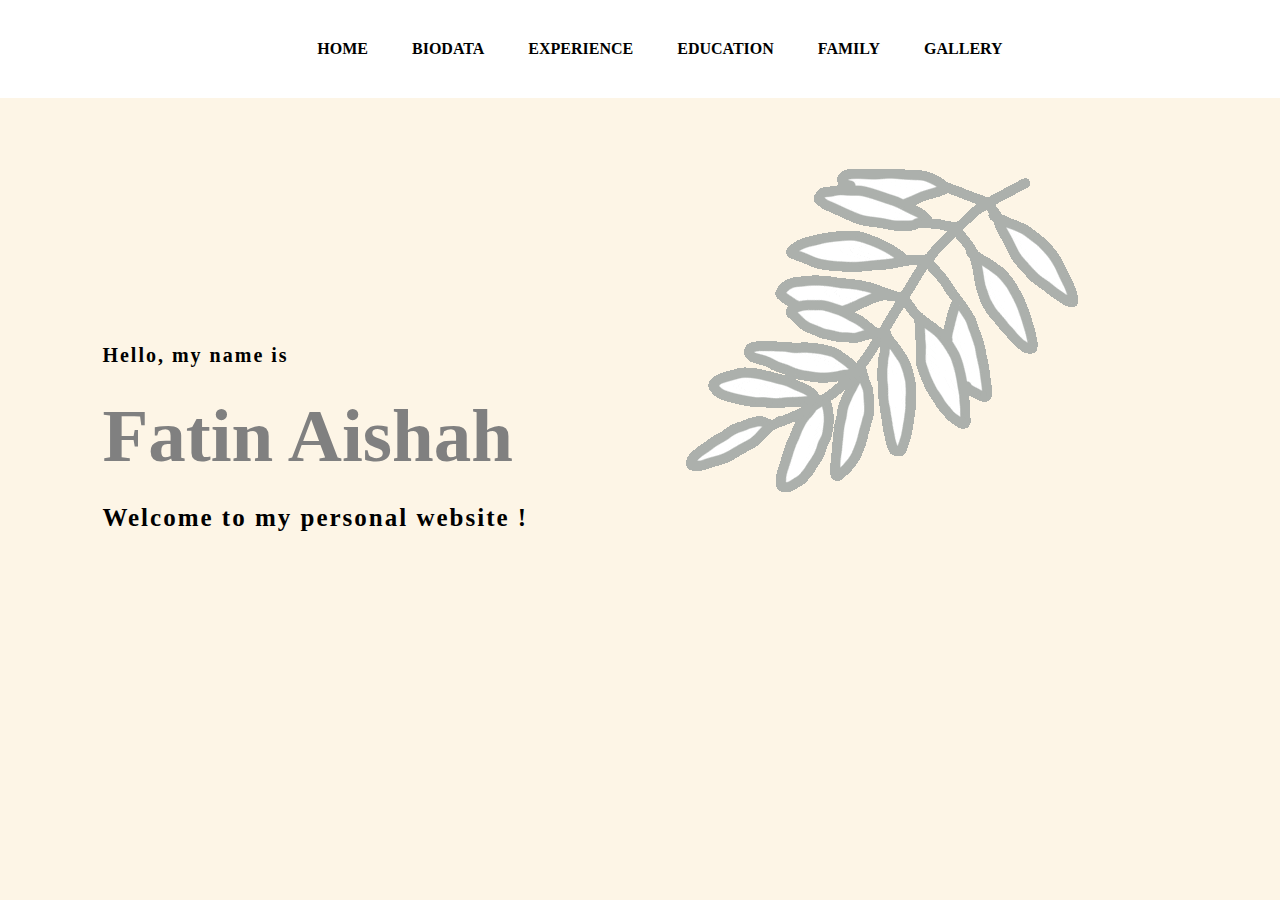
<file: index.html>
<!DOCTYPE html>
<html>
<head>
	<meta charset="utf-8">
	<meta name="viewport" content="width=device-width, initial-scale=1">
	<title>Home</title>
	<link rel="stylesheet" href="style.css">
	<style>
		h1
		{
			font-size: 75px;
			margin: 20px 0px 20px;
			color: grey;
		}

		h2
		{
			background-color: white;
		}

		h3
		{
			color: black;
			font-size: 25px;
			margin-bottom: 50px;
			letter-spacing: 2px;
		}

		h4
		{
			color: black;
			letter-spacing: 2px;
			font-size: 20px;
		}

	</style>
</head>
<body>
		<nav>
			<ul>
				<li><a href="index.html">HOME</a></li>
				<li><a href="biodata.html">BIODATA</a></li>
				<li><a href="experience.html">EXPERIENCE</a></li>
				<li><a href="education.html">EDUCATION</a></li>
				<li><a href="familly.html">FAMILY</a></li>
				<li><a href="gallery.html">GALLERY</a></li>
			</ul>
		</nav>

		<div class="content">
			<h4>Hello, my name is</h4>
			<h1>Fatin Aishah</h1>
			<h3>Welcome to my personal website !</h3>
		</div>

		<div class="gif">
			<img src="images/leaf2.gif">
		</div>

</body>
</html>
</file>
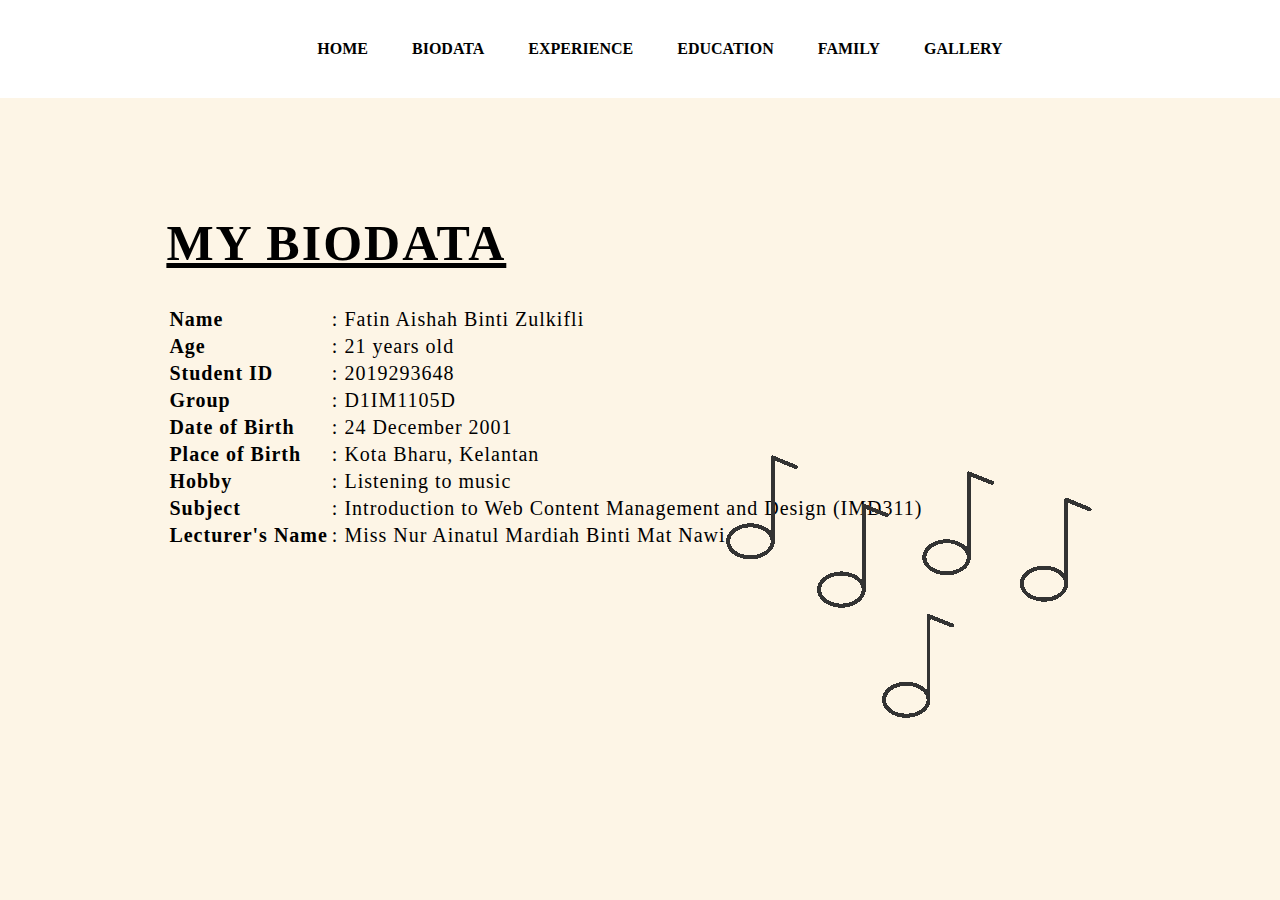
<file: biodata.html>
<!DOCTYPE html>
<html>
<head>
	<meta charset="utf-8">
	<meta name="viewport" content="width=device-width, initial-scale=1">
	<title>Biodata</title>
	<link rel="stylesheet" href="style.css">
	<style>
		tr,td
		{
			font-size: 20px;
			letter-spacing: 1px;
		}

		h1
		{
			font-size: 50px;
			letter-spacing: 2px;
		}

	</style>
</head>
<body>
	
	<nav>
		<ul>
			<li><a href="index.html">HOME</a></li>
			<li><a href="biodata.html">BIODATA</a></li>
			<li><a href="experience.html">EXPERIENCE</a></li>
			<li><a href="education.html">EDUCATION</a></li>
			<li><a href="family.html">FAMILY</a></li>
			<li><a href="gallery.html">GALLERY</a></li>
		</ul>
	</nav>

	<div class="biodata">
		<h1><u>MY BIODATA</u></h1>
		<table width="100%">
			<tr>
				<td><b>Name</b></td>
				<td>: Fatin Aishah Binti Zulkifli</td>
			</tr>
			<tr>
				<td><b>Age</b></td>
				<td>: 21 years old</td>
			</tr>
			<tr>
				<td><b>Student ID</b></td>
				<td>: 2019293648</td>
			</tr>
			<tr>
				<td><b>Group</b></td>
				<td>: D1IM1105D</td>
			</tr>
			<tr>
				<td><b>Date of Birth</b></td>
				<td>: 24 December 2001</td>
			</tr>
			<tr>
				<td><b>Place of Birth</b></td>
				<td>: Kota Bharu, Kelantan</td>
			</tr>
			<tr>
				<td><b>Hobby</b></td>
				<td>: Listening to music</td>
			</tr>
			<tr>
				<td><b>Subject</b></td>
				<td>: Introduction to Web Content Management and Design (IMD311)</td>
			</tr>
			<tr>
				<td><b>Lecturer's Name</b></td>
				<td>: Miss Nur Ainatul Mardiah Binti Mat Nawi</td>
			</tr>
		</table>
	</div>

	<div class="gif2">
		<img src="images/music.gif">
	</div>


</body>
</html>
</file>
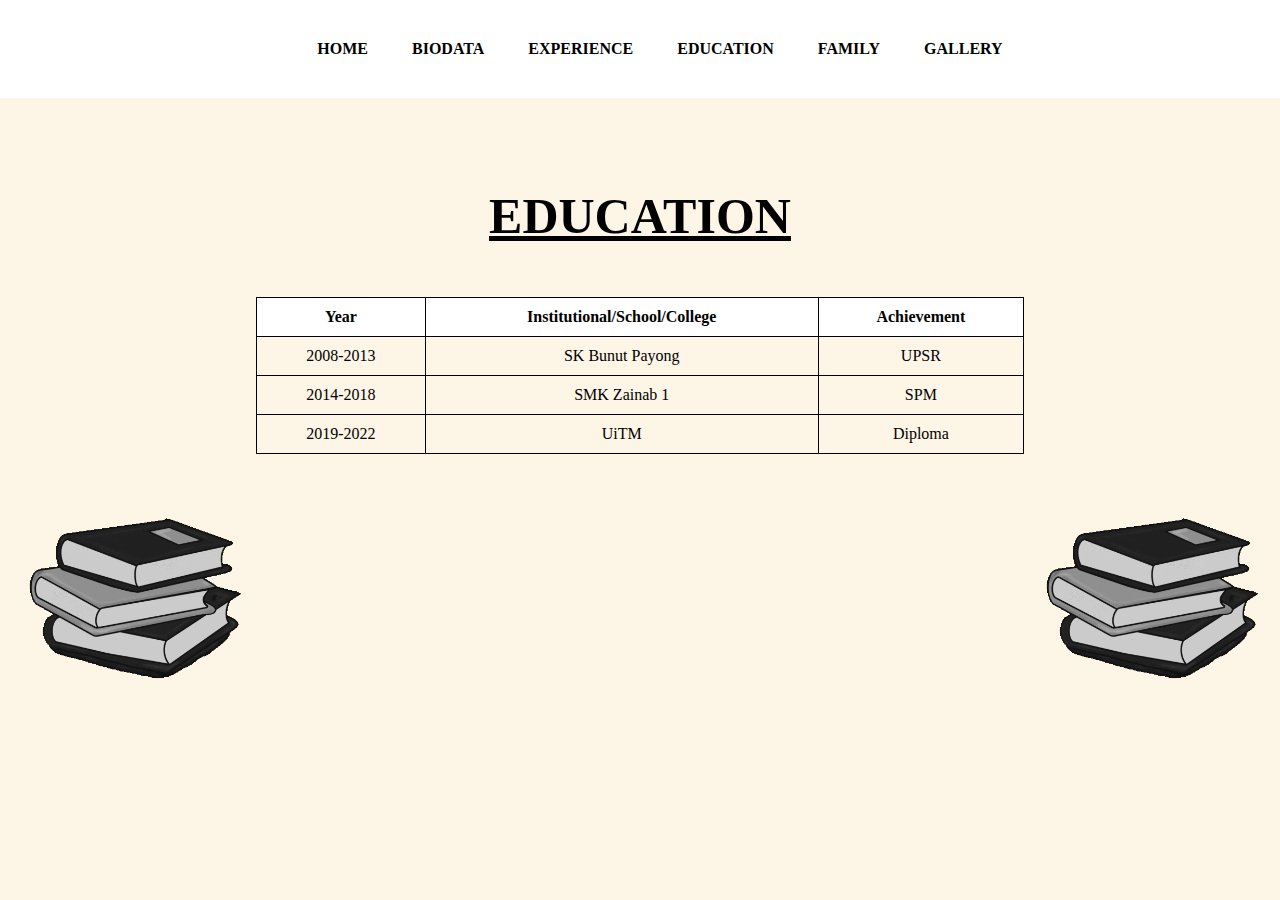
<file: education.html>
<!DOCTYPE html>
<html>
<head>
	<meta charset="utf-8">
	<meta name="viewport" content="width=device-width, initial-scale=1">
	<title>Education</title>
	<link rel="stylesheet" href="style.css">
	<style>
		h1
		{
			font-size: 50px;
			text-align: center;
			padding-top: 12%;
		}

		table,th,td,tr
		{
			border: 1px solid black;
			border-collapse: collapse;
			text-align: center;
			padding: 10px;
		}

		th
		{
			background-color: white;
		}

		tr:hover
		{
			background-color: white;
		}
	</style>
</head>
<body>

	<nav>
		<ul>
			<li><a href="index.html">HOME</a></li>
			<li><a href="biodata.html">BIODATA</a></li>
			<li><a href="experience.html">EXPERIENCE</a></li>
			<li><a href="education.html">EDUCATION</a></li>
			<li><a href="family.html">FAMILY</a></li>
			<li><a href="gallery.html">GALLERY</a></li>
		</ul>
	</nav>

	<div class="education">
		<h1><u>EDUCATION</u></h1>
<br>
		<table style="width: 60%;" align="center">
			<tr>
				<th>Year</th>
				<th>Institutional/School/College</th>
				<th>Achievement</th>
			</tr>
			<tr>
				<td>2008-2013</td>
				<td>SK Bunut Payong</td>
				<td>UPSR</td>
			</tr>
			<tr>
				<td>2014-2018</td>
				<td>SMK Zainab 1</td>
				<td>SPM</td>
			</tr>
			<tr>
				<td>2019-2022</td>
				<td>UiTM</td>
				<td>Diploma</td>
			</tr>
		</table>
	</div>

	<div class="gif3">
		<img src="images/book.gif" style="width: 250px; height: 250px;">
	</div>
	<div class="gif4">
		<img src="images/book.gif" style="width: 250px; height: 250px;">
	</div>

</body>
</html>
</file>
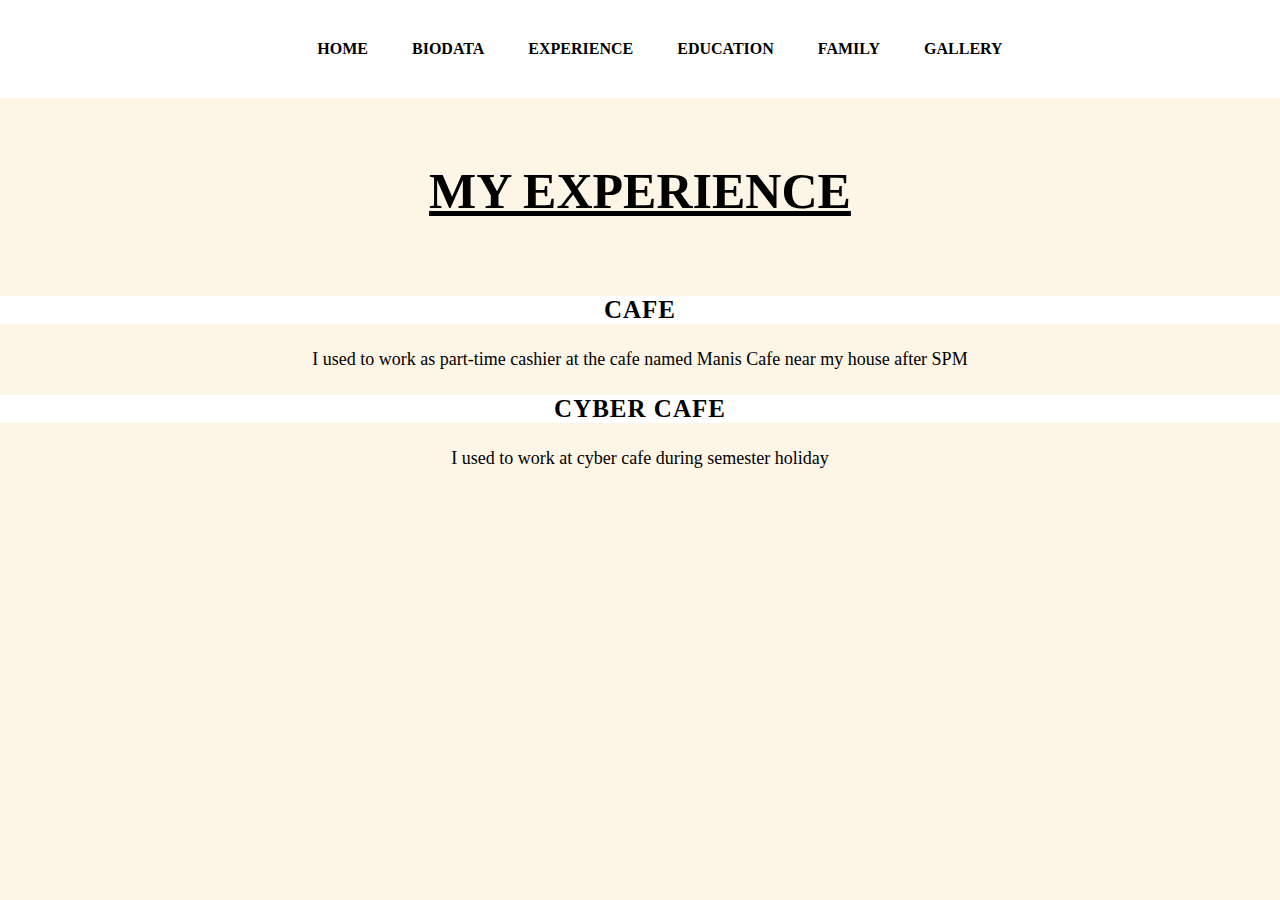
<file: experience.html>
<!DOCTYPE html>
<html>
<head>
	<meta charset="utf-8">
	<meta name="viewport" content="width=device-width, initial-scale=1">
	<title>Experience</title>
	<link rel="stylesheet" href="style.css">
	<style>
		h1
		{
			font-size: 50px;
			
		}

		h3
		{
			font-size: 25px;
			background-color: white;
			letter-spacing: 1px;
		}

		p
		{
			font-size: 18px;
			font-family: Century Gothic;
		}
	</style>
</head>
<body>

	<nav>
		<ul>
			<li><a href="index.html">HOME</a></li>
			<li><a href="biodata.html">BIODATA</a></li>
			<li><a href="experience.html">EXPERIENCE</a></li>
			<li><a href="education.html">EDUCATION</a></li>
			<li><a href="family.html">FAMILY</a></li>
			<li><a href="gallery.html">GALLERY</a></li>
		</ul>
	</nav>

	<div class="experience">
		<h1><u>MY EXPERIENCE</u></h1>
		<br>
		<h3>CAFE</h3>
		<p>I used to work as part-time cashier at the cafe named Manis Cafe near my house after SPM</p>
		<h3>CYBER CAFE</h3>
		<p>I used to work at cyber cafe during semester holiday</p>
	</div>
</body>
</html>
</file>
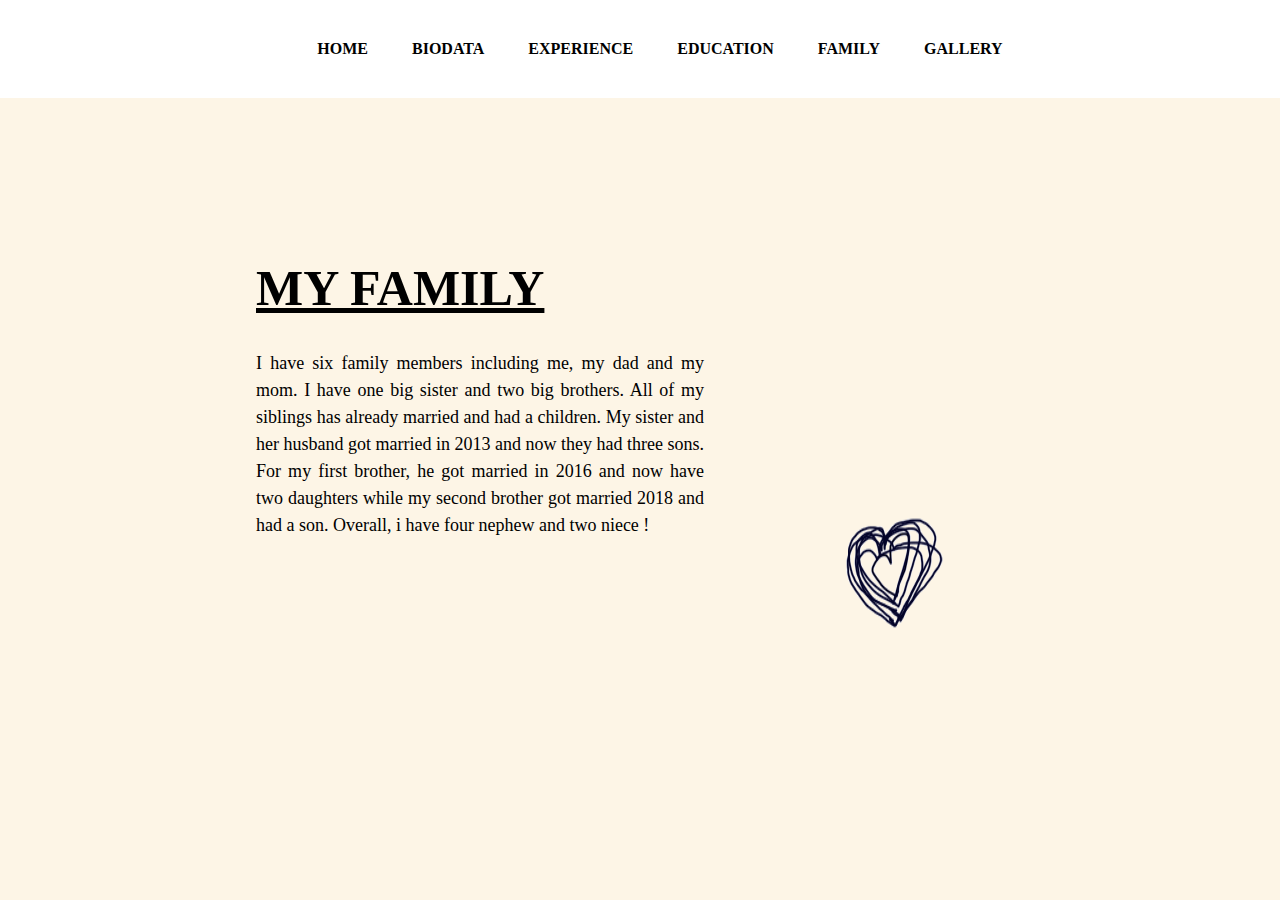
<file: family.html>
<!DOCTYPE html>
<html>
<head>
	<meta charset="utf-8">
	<meta name="viewport" content="width=device-width, initial-scale=1">
	<title>Family</title>
	<link rel="stylesheet" href="style.css">
	<style>
		p
		{
			font-size: 18px;
			font-family: Century Gothic;
			line-height: 1.5;
		}

		h1
		{
			font-size: 50px;

		}
	</style>
</head>
<body>

	<nav>
		<ul>
			<li><a href="index.html">HOME</a></li>
			<li><a href="biodata.html">BIODATA</a></li>
			<li><a href="experience.html">EXPERIENCE</a></li>
			<li><a href="education.html">EDUCATION</a></li>
			<li><a href="family.html">FAMILY</a></li>
			<li><a href="gallery.html">GALLERY</a></li>
		</ul>
	</nav>

	<div class="family">
		<h1><u>MY FAMILY</u></h1>
		<p align="justify">I have six family members including me, my dad and my mom. I have one big sister and two big brothers. All of my siblings has already married and had a children. My sister and her husband got married in 2013 and now they had three sons. For my first brother, he got married in 2016 and now have two daughters while my second brother got married 2018 and had a son. Overall, i have four nephew and two niece !</p>
	</div>

	<div class="gif5">
		<img src="images/love.gif" height="500px" width="500px">
	</div>

</body>
</html>
</file>
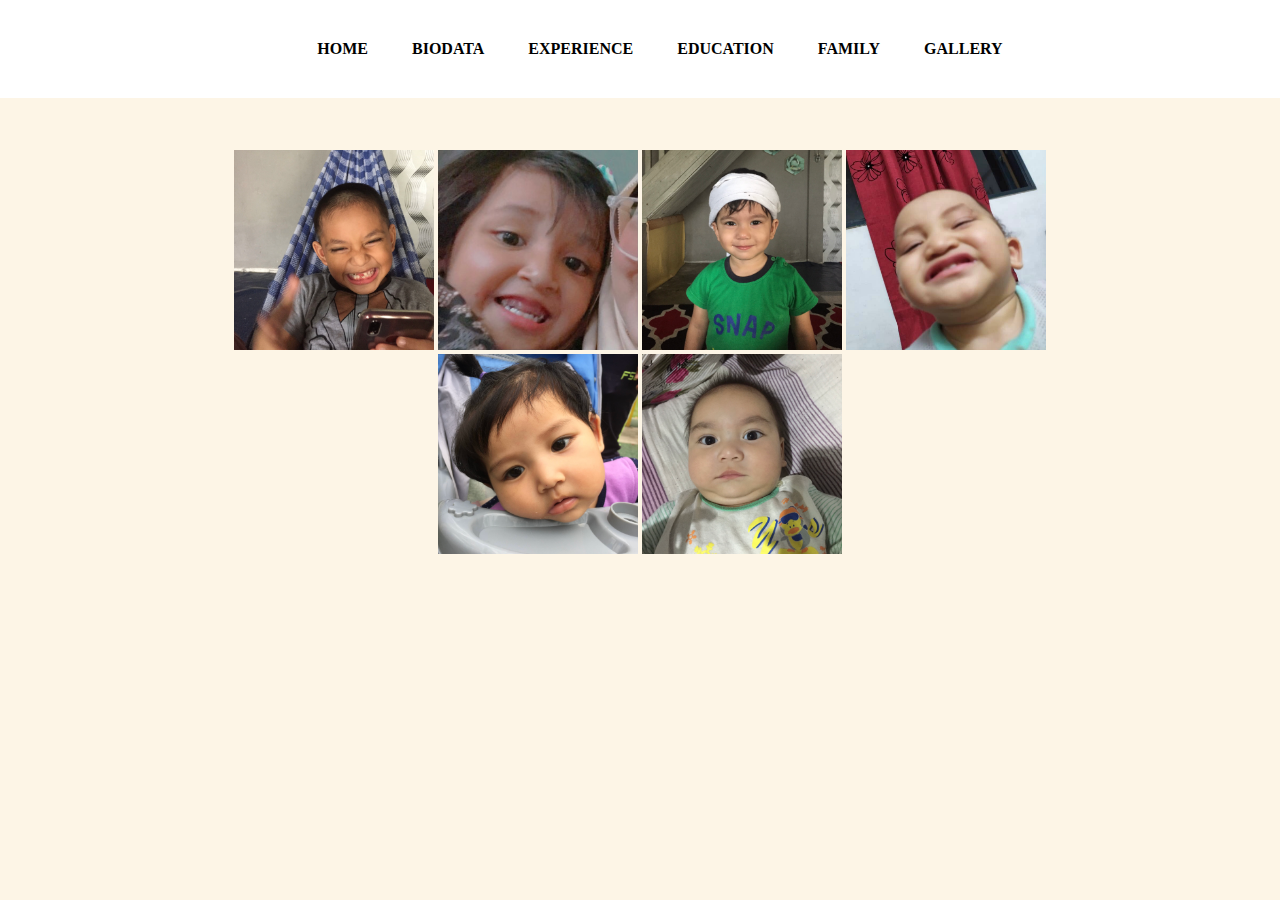
<file: gallery.html>
<!DOCTYPE html>
<html>
<head>
	<meta charset="utf-8">
	<meta name="viewport" content="width=device-width, initial-scale=1">
	<title>Gallery</title>
	<link rel="stylesheet" href="style.css">
</head>
<body>
	<nav>
		<ul>
			<li><a href="index.html">HOME</a></li>
			<li><a href="biodata.html">BIODATA</a></li>
			<li><a href="experience.html">EXPERIENCE</a></li>
			<li><a href="education.html">EDUCATION</a></li>
			<li><a href="family.html">FAMILY</a></li>
			<li><a href="gallery.html">GALLERY</a></li>
		</ul>
	</nav>

	<div class="gallery">
	<center>
		<img src="images/img1.JPG" height="200px" width="200px">
		<img src="images/img2.JPG" height="200px" width="200px">
		<img src="images/img3.JPG" height="200px" width="200px">
		<img src="images/img4.JPG" height="200px" width="200px">
		<img src="images/img5.JPG" height="200px" width="200px">
		<img src="images/img6.JPG" height="200px" width="200px">
	</center>
	</div>

</body>
</html>
</file>
<file: style.css>
body
{
	margin: 0;
	padding: 0;
	box-sizing: border-box;
	font-family: Tahoma;
	background-color: oldlace;
}

nav
{
	display: flex;
	align-items: center;
	justify-content: space-between;
	padding-top: 45px;
	padding-left: 8%;
	padding-right: 8%;
	overflow: hidden;
	background-color: white;
	position: fixed;
	width: 100%;
	top: 0;
}

nav, ul, li
{
	list-style-type: none;
	display: inline-block;
	padding: 8px 20px;
	text-align: center;
}

nav, ul, li, a
{
	color: black;
	text-decoration: none;
	font-weight: bold;
}

a:hover
{
	color: white;
	background-color: black;
	padding: 10px 15px;
	transition: .4s;
	opacity: 70%;
}

.content
{
	position: absolute;
	top: 50%;
	left: 8%;
	transform: translateY(-50%);
}

.biodata
{
	color: black;
	position: absolute;
	left: 13%;
	top: 20%;
}

.experience
{
	color: black;
	text-align: center;
	padding-top: 10%;
}

.education
{
	color: black;
}

.family
{
	position: absolute;
	color: black;
	top: 25%;
	padding-right: 45%;
	padding-left: 20%;
}

.gif
{
	height: 90%;
	position: absolute;
	bottom: 0;
	right: 160px;
}

.gif2
{
	right: 130px;
	bottom: 100px;
	position: fixed;
}

.gif3
{
	position: absolute;
	bottom: 18%;
}

.gif4
{
	position: absolute;
	bottom: 18%;
	right: 1%;
}

.gif5
{
	position: absolute;
	right: 10%;
	bottom: 10%;
	height: auto;
	width: auto;
}

.gallery
{
	padding-top: 150px;
	padding-left: 150px;
	padding-right: 150px;
}
</file>
